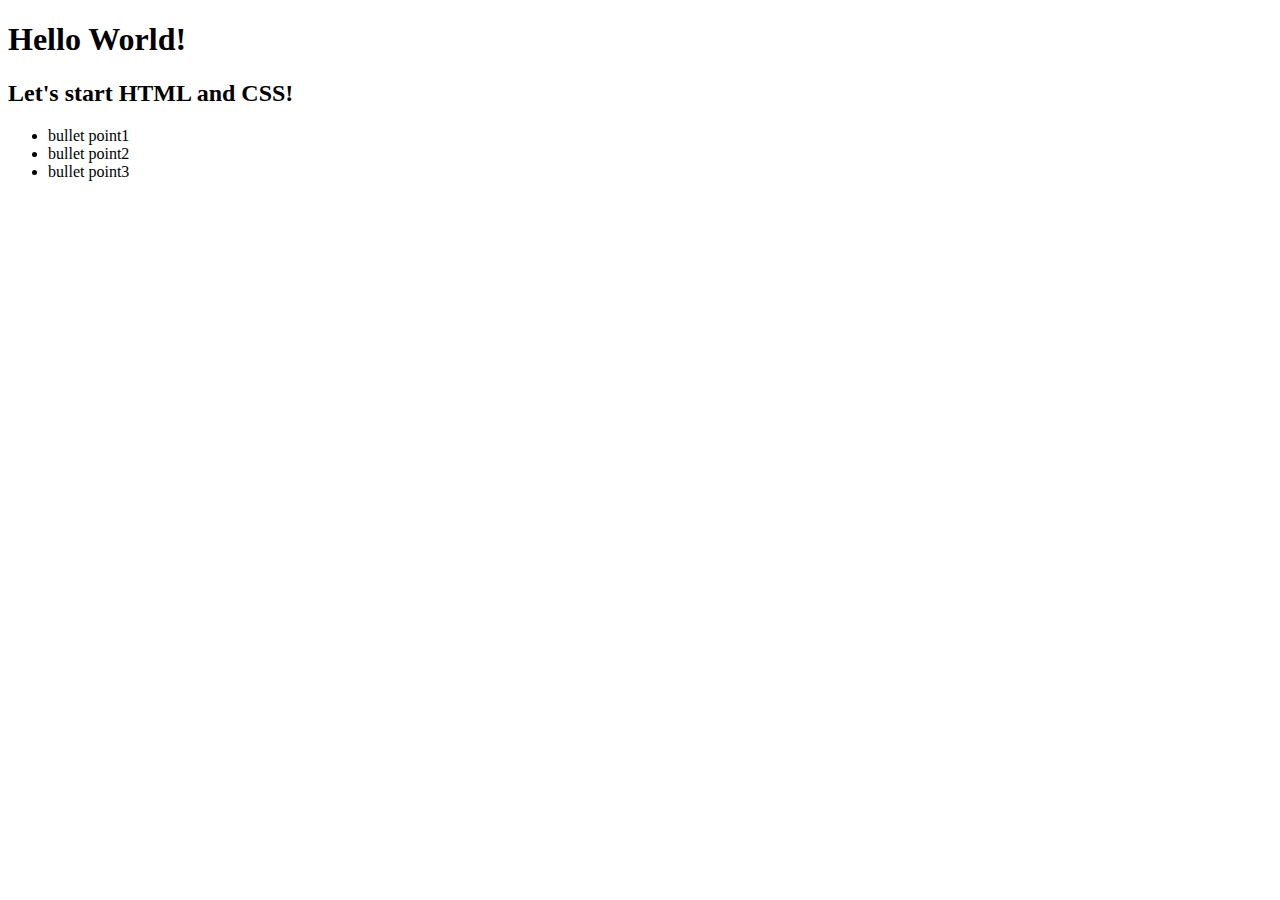
<file: 1.html>
<!DOCTYPE html>
<html lang="jp">
<head>
    <meta charset="UTF-8">
    <title>テンプレート</title>
</head>
<body>
      <h1>Hello World!</h1>
  <h2>Let's start HTML and CSS!</h2>
    <ul>
      <li>bullet point1</li>
      <li>bullet point2</li>
      <li>bullet point3</li>
    </ul>
</body>
</html>
</file>
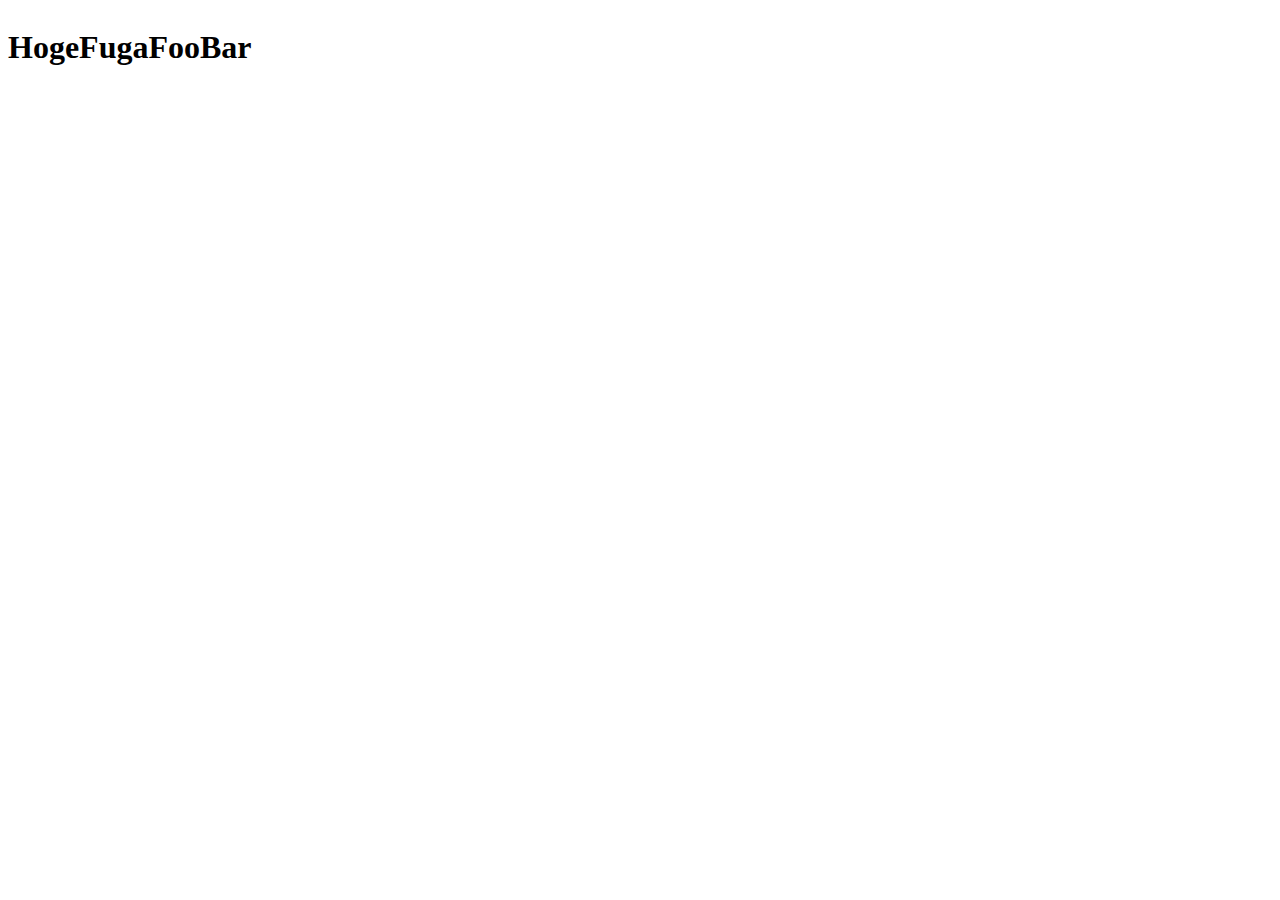
<file: 5.html>
<html lang="ja">
    <head>
        <style>
            #flex-start {
                display: flex;
                align-items: flex-start;
            }
        </style>
    </head>
    <body>
        <div id="flex-start">
            <h1>Hoge</h1>
            <h1>Fuga</h1>
            <h1>Foo</h1>
            <h1>Bar</h1>
        </div>
    </body>
</html>
</file>
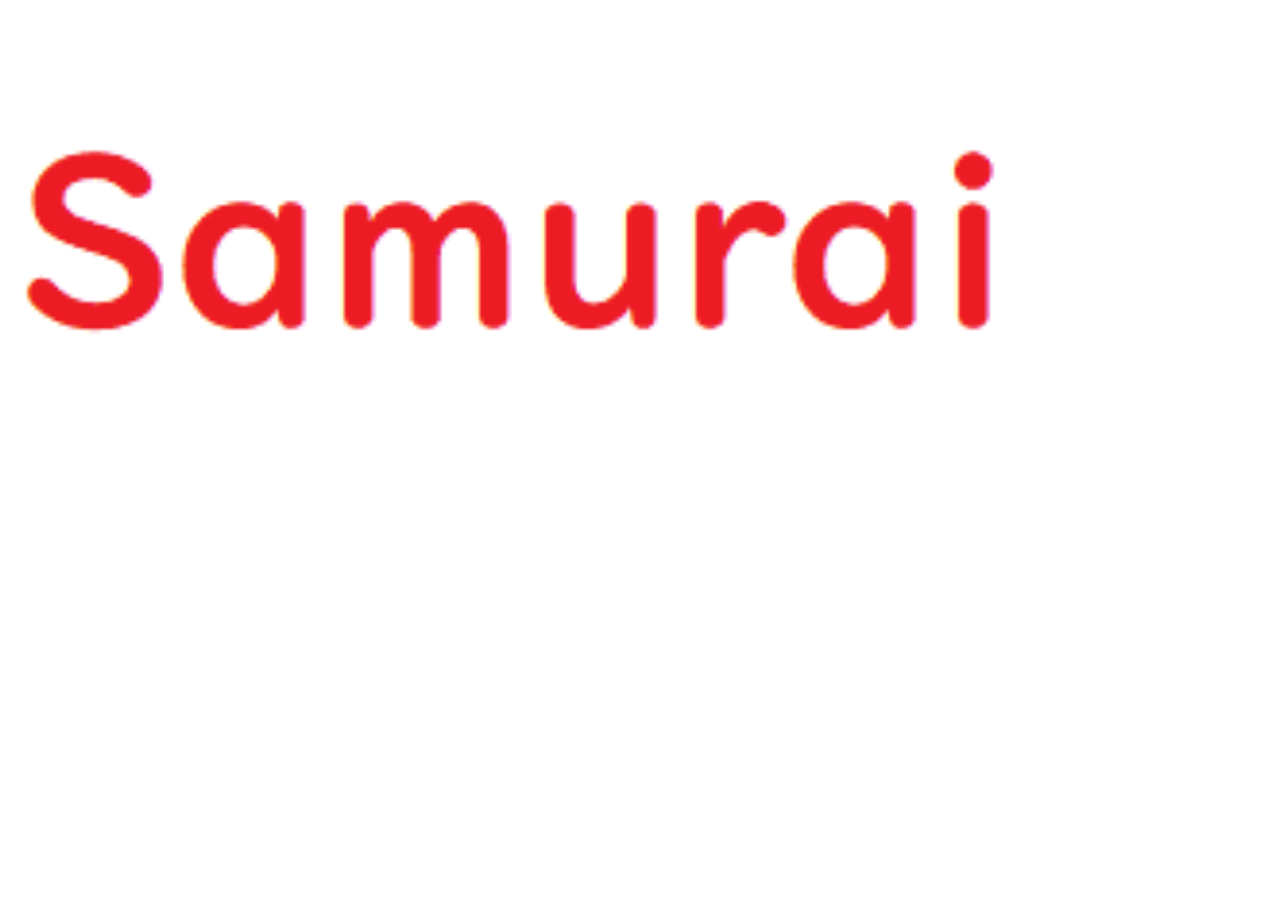
<file: about.html>
<html lang="ja">
    <head>
        <style>
           #responsive-img{
               height:auto;
               width:80vw;
           }
        </style>
    </head>
    <body>
        <img src="hoge.png" id="responsive-img">
    </body>
</html>
</file>
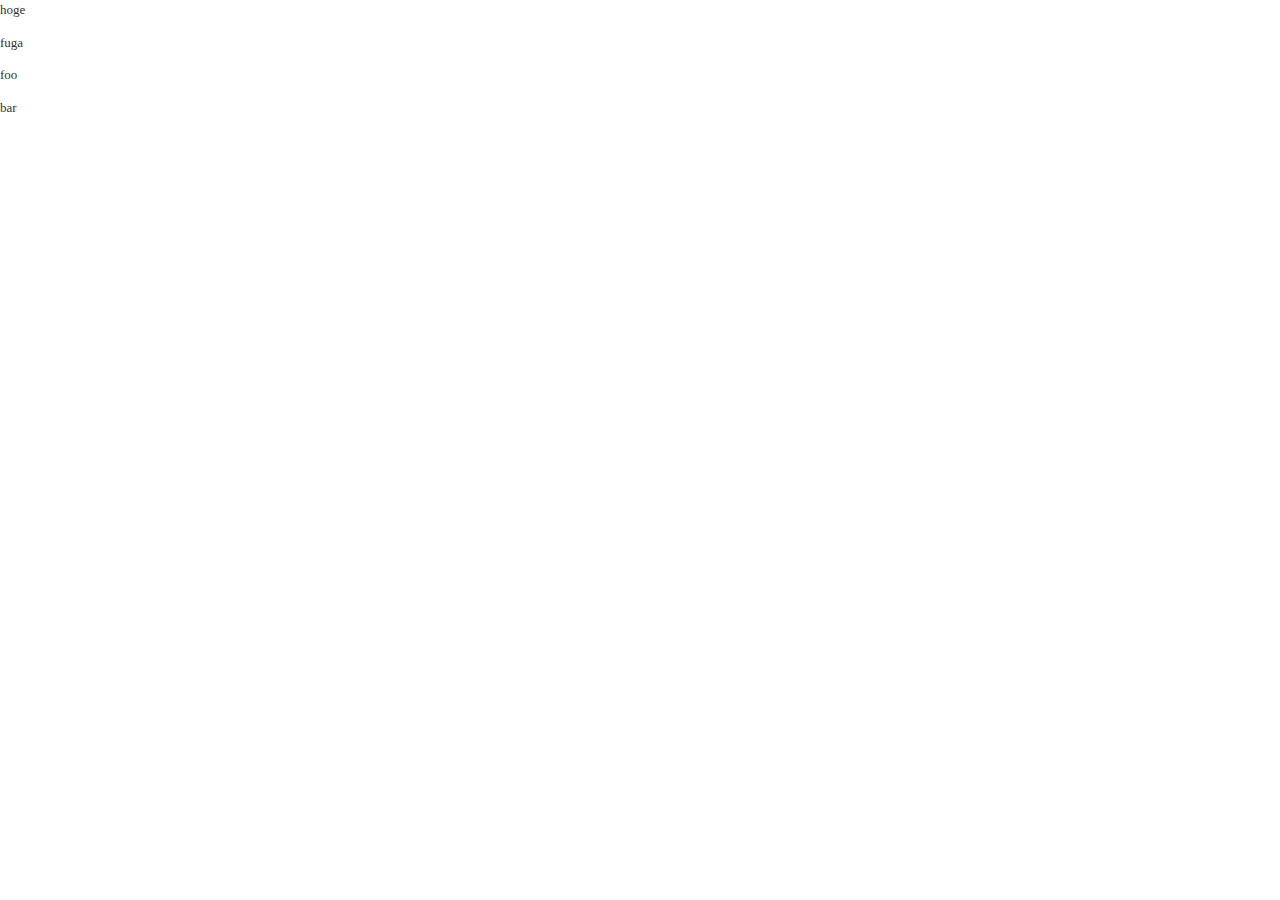
<file: index2.html>
<html lang="ja">
    <head>
        <meta charset="UTF-8">
        <title>HTML/CSSの学習</title>
        <link rel="stylesheet"href="stylesheet.css">
    </head>
    <body>
        <div id="wrapper">
            <div id="layout">
                <p id="layout1">hoge</p>
                <p id="layout2">fuga</p>
                <p id="layout3">foo</p>
                <p id="layout4">bar</p>
            </div>
        </div>
    </body>
</html>
</file>
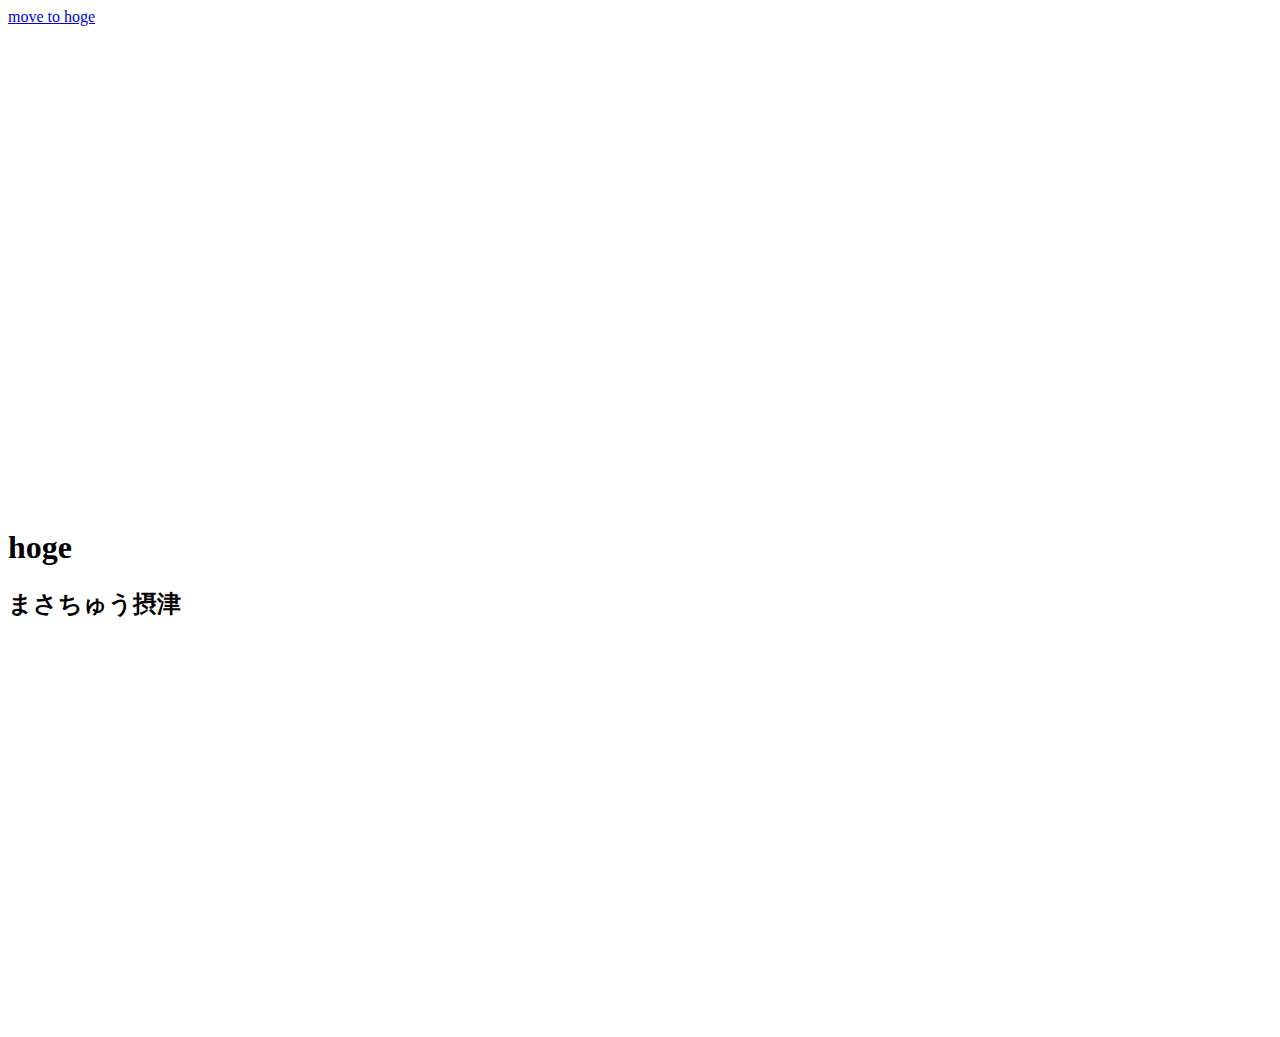
<file: nin.html>
<html lang="jp">
    <head>
        <meta charset="UTF-8">
        <style>
            html{
                scroll-behavior:smooth;
            }
            .size {
                height: 500px;
            }
            
        </style>
    </head>
    <body>
        <div class="size">
            <a href="#hoge">move to hoge</a>
        </div>
        <div id="hoge" class="size">
            <h1>hoge</h1>
            <h2>まさちゅう摂津</h2>
        </div>
    </body>
</html>
</file>
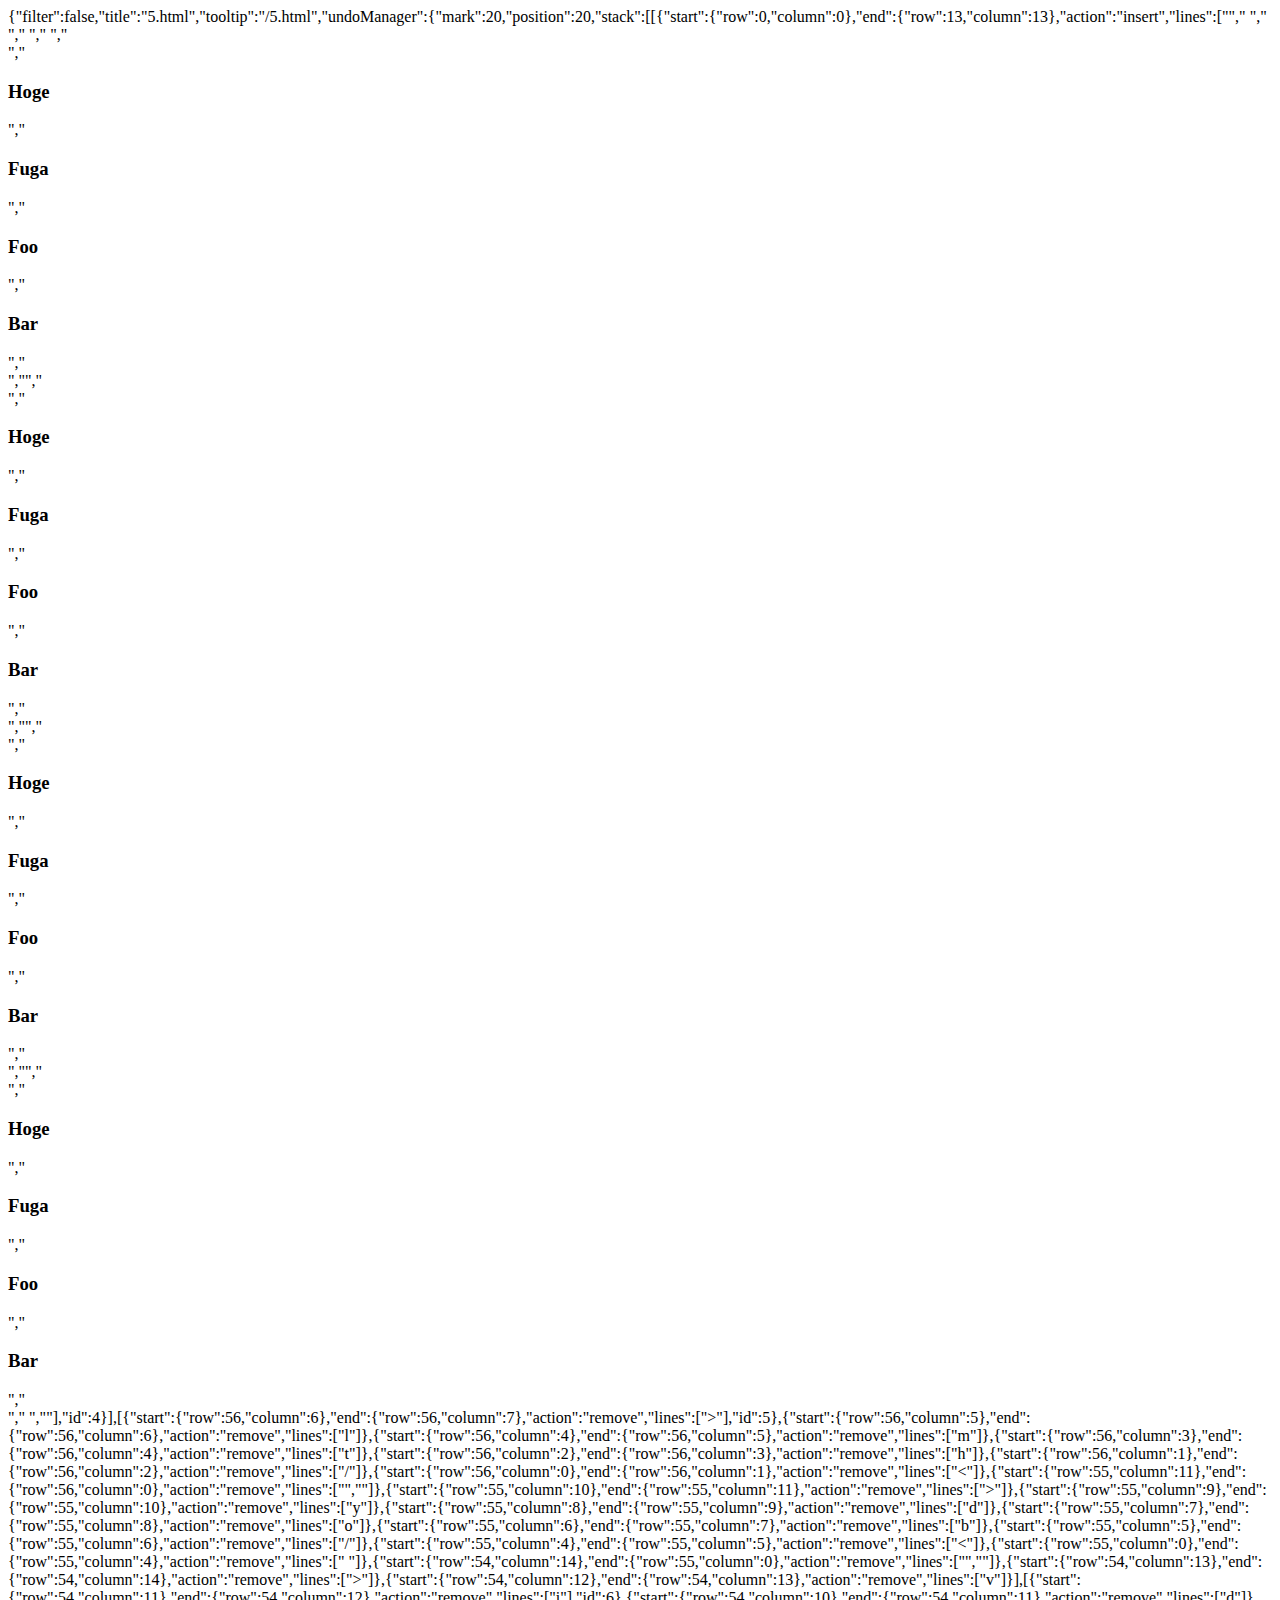
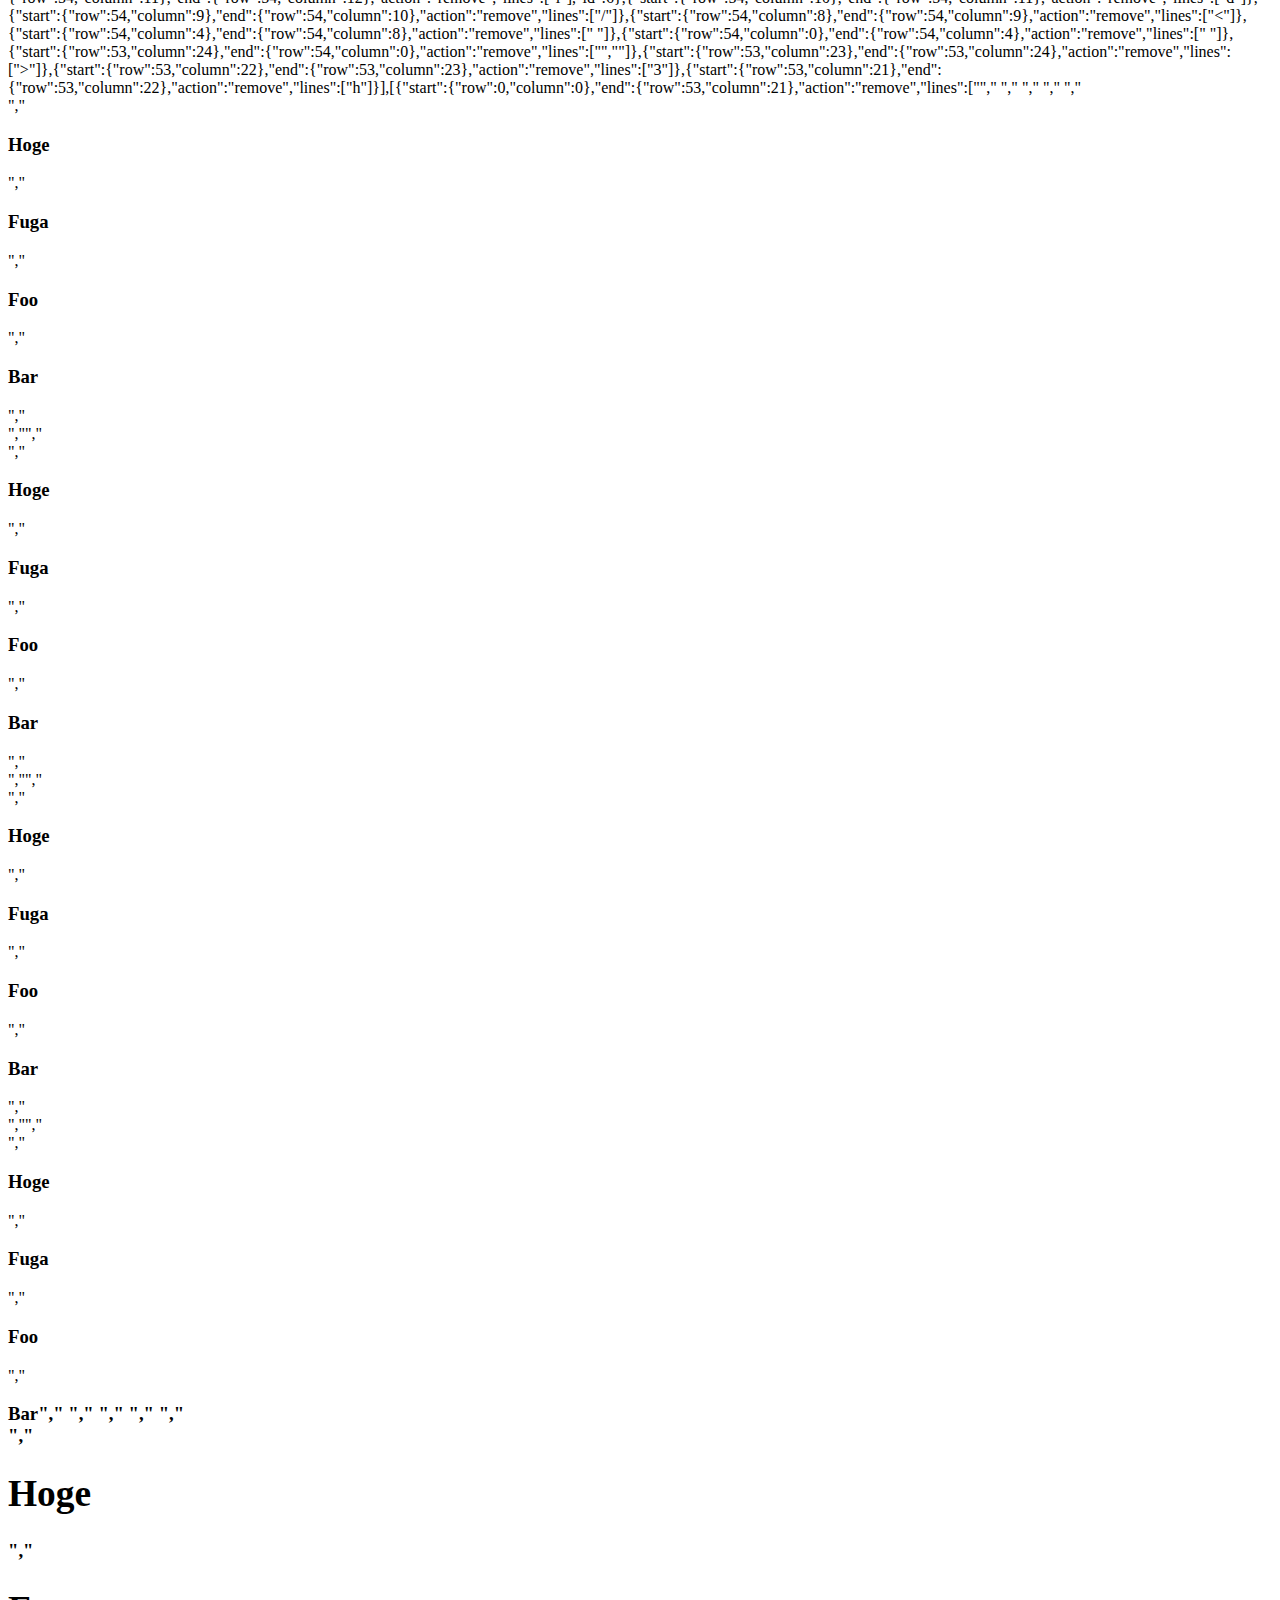
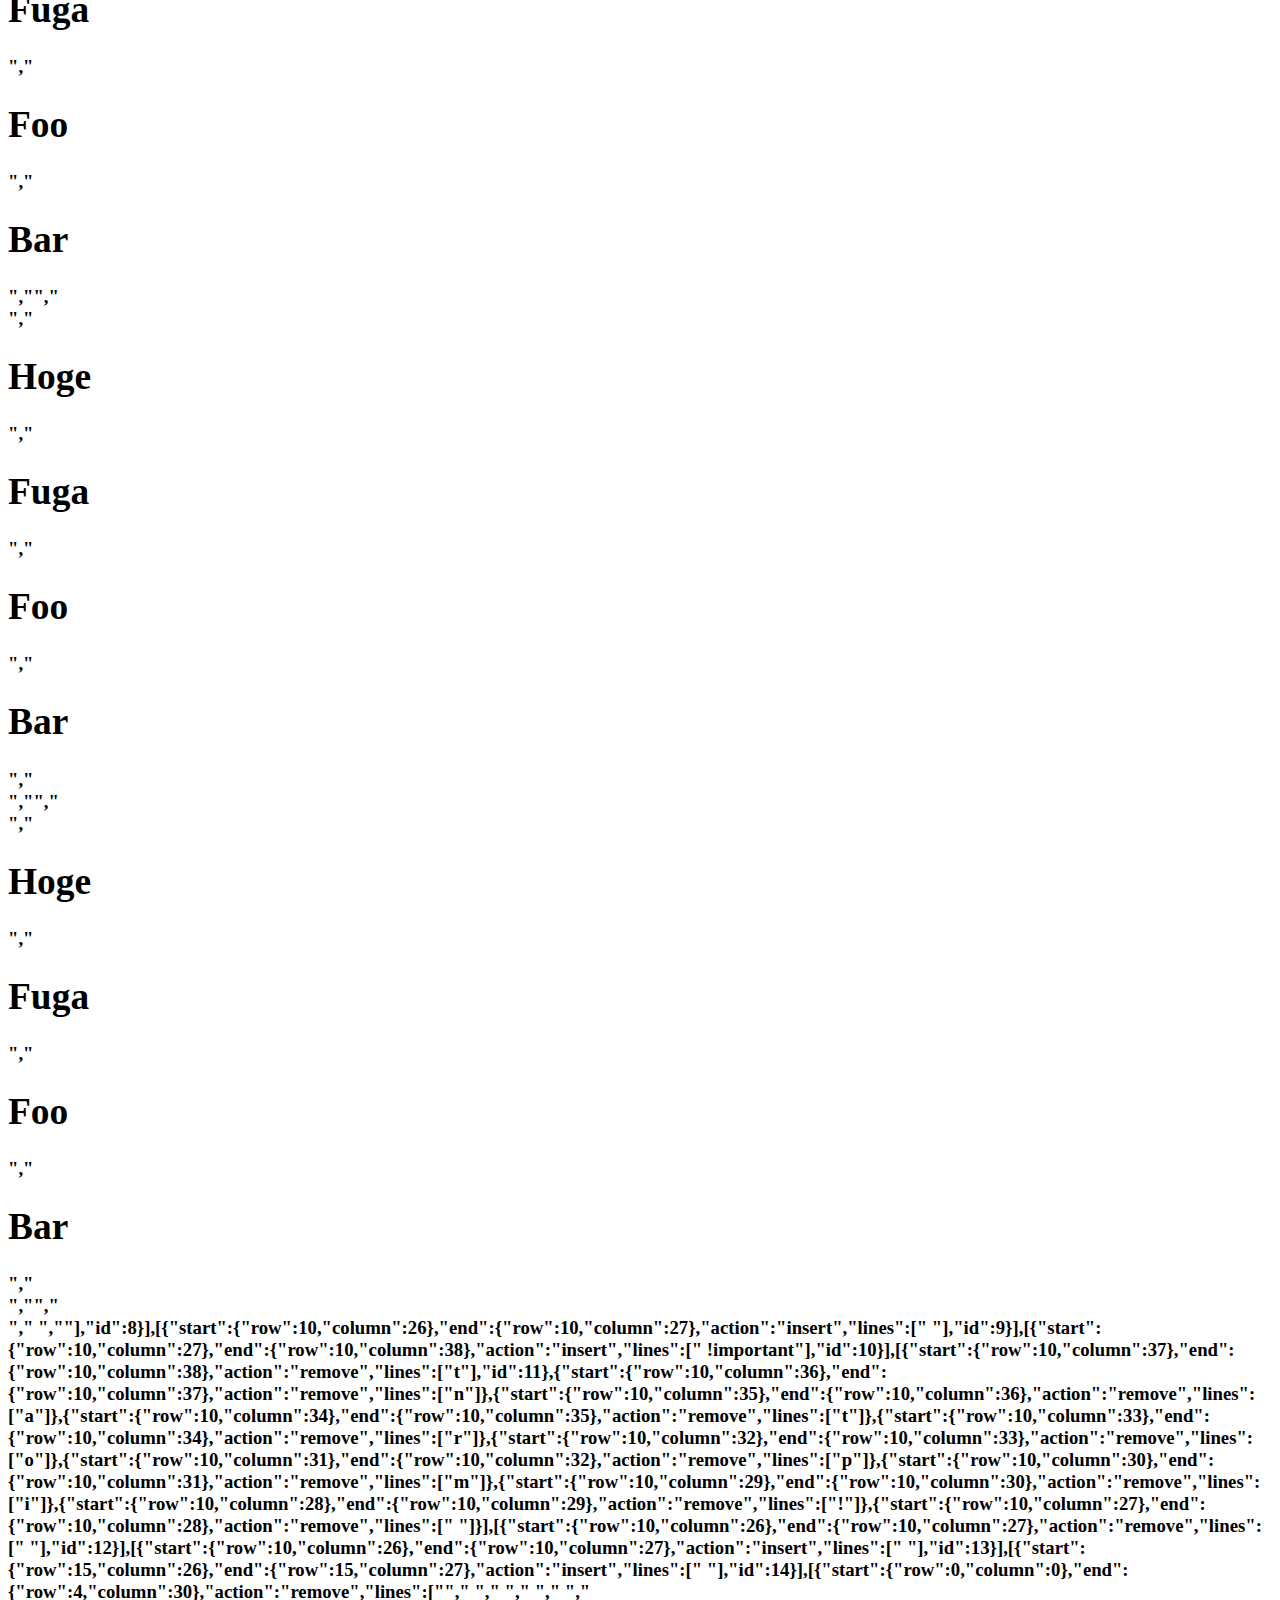
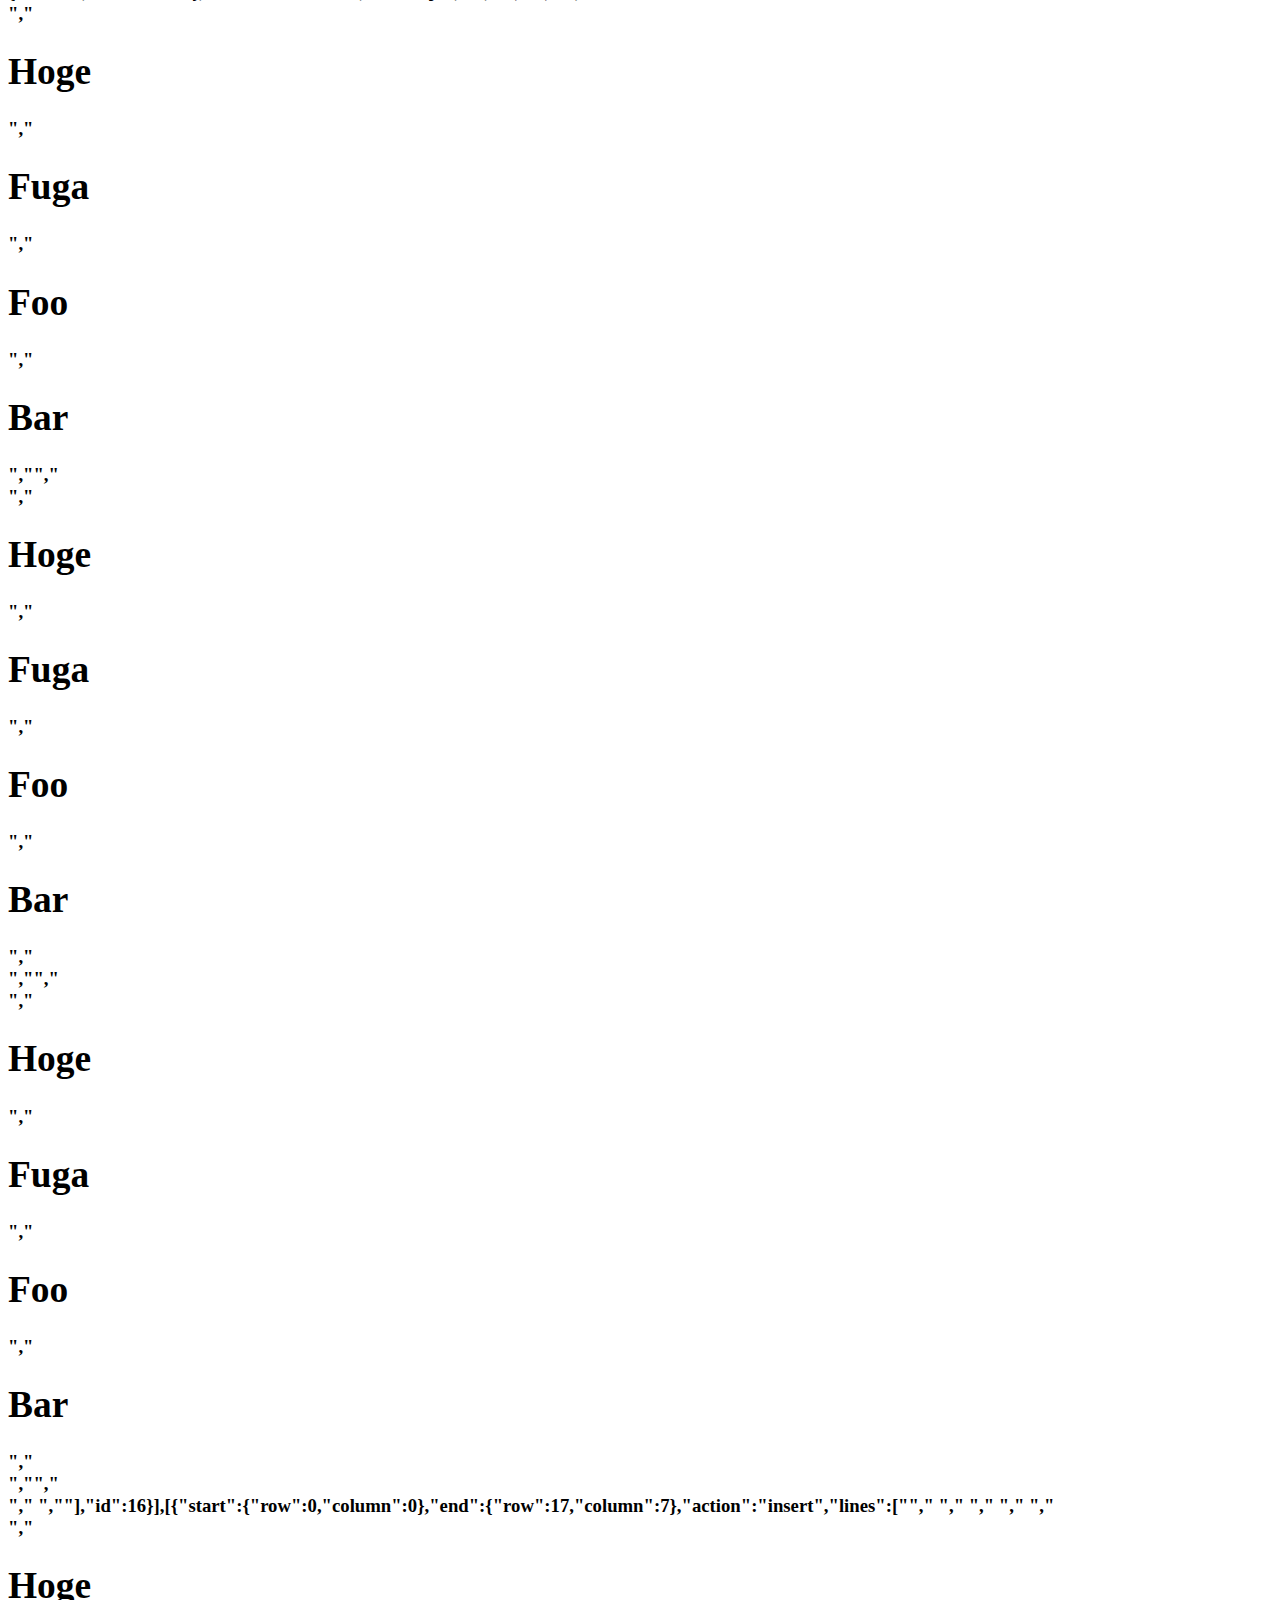
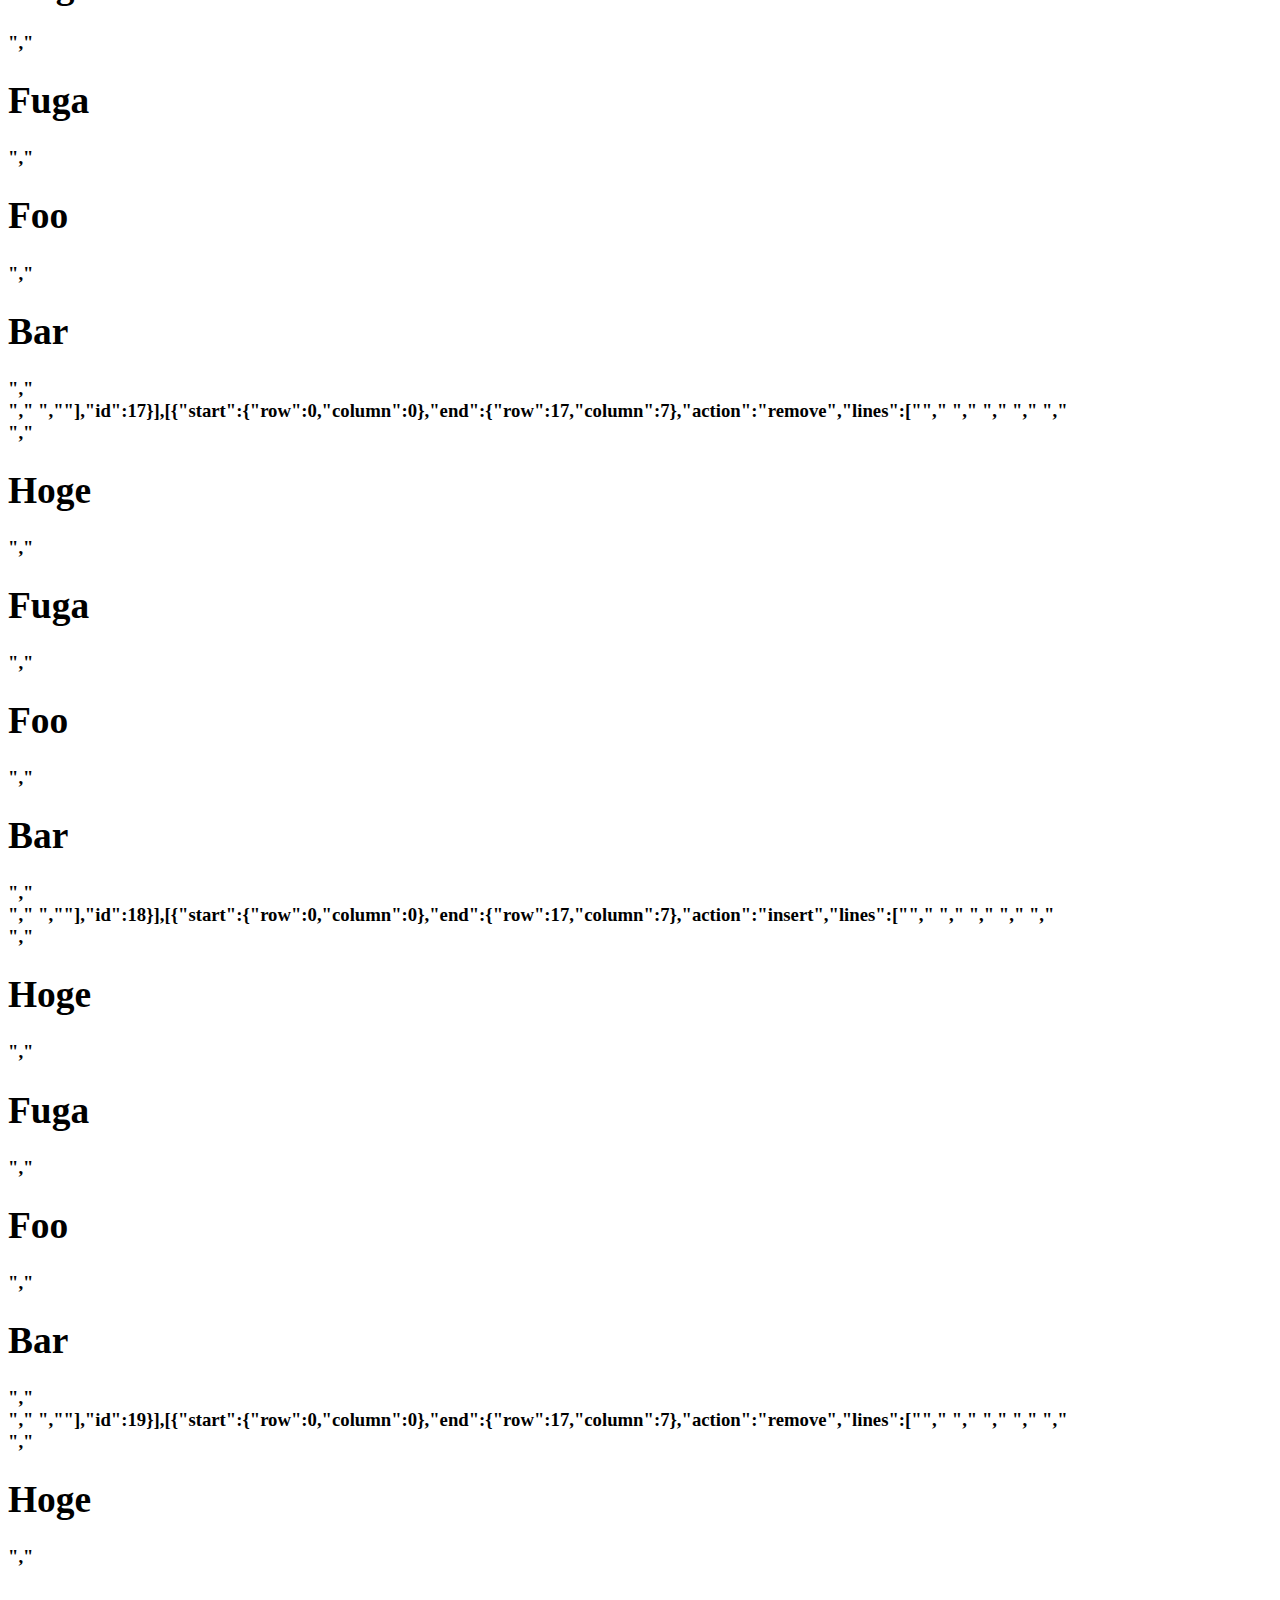
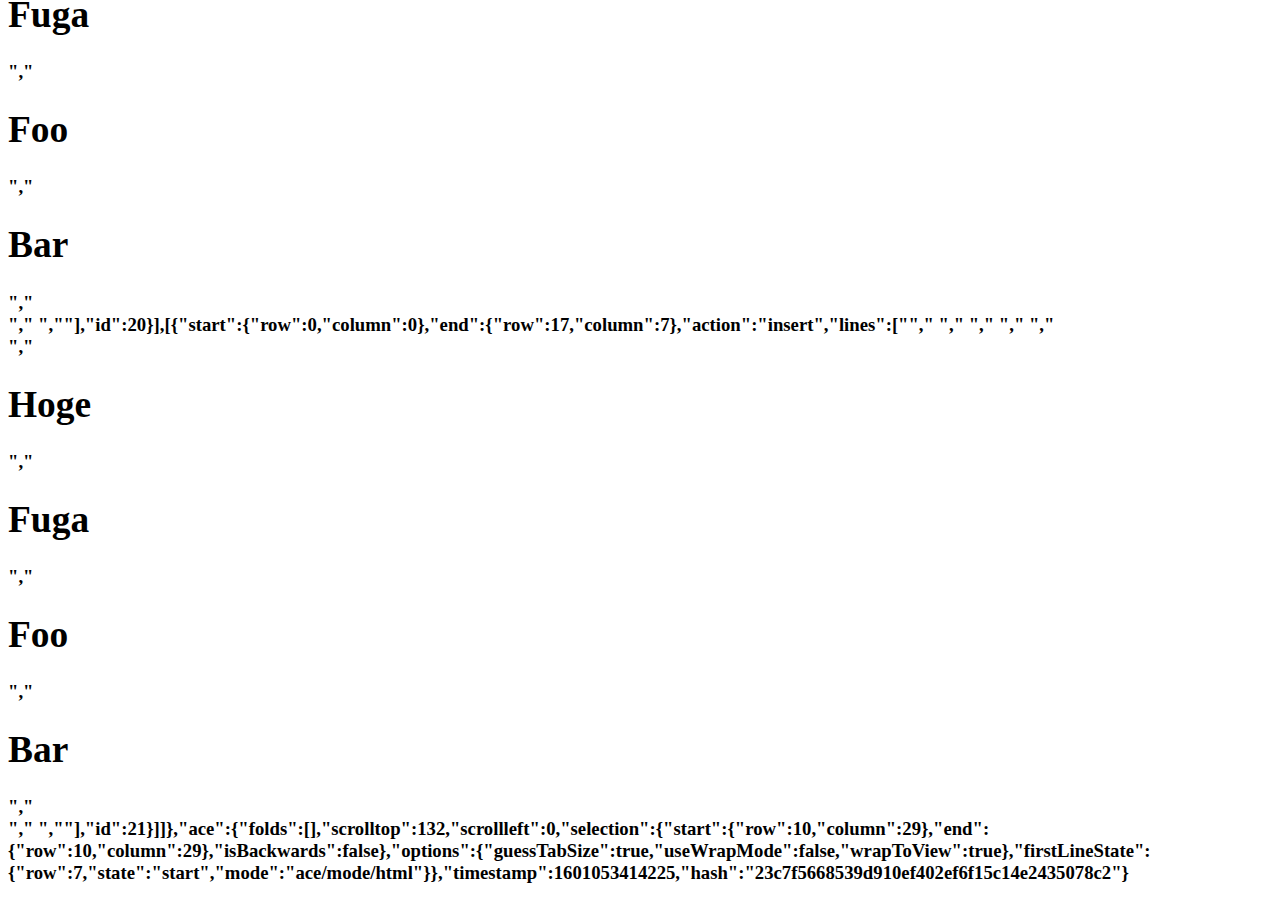
<file: .c9/metadata/environment/5.html>
{"filter":false,"title":"5.html","tooltip":"/5.html","undoManager":{"mark":20,"position":20,"stack":[[{"start":{"row":0,"column":0},"end":{"row":13,"column":13},"action":"insert","lines":["<html lang=\"ja\">","    <head>","        <style>","            #sort {","                display: flex;","                flex-direction: row;","                background-color: red;","            }","","            #reverse {","                display: flex;","                flex-direction: row-reverse;","                background-color: yellow;","            }"],"id":1},{"start":{"row":0,"column":0},"end":{"row":0,"column":1},"action":"remove","lines":["<"]}],[{"start":{"row":0,"column":0},"end":{"row":0,"column":1},"action":"insert","lines":["<"],"id":2}],[{"start":{"row":13,"column":13},"end":{"row":14,"column":0},"action":"insert","lines":["",""],"id":3},{"start":{"row":14,"column":0},"end":{"row":14,"column":12},"action":"insert","lines":["            "]}],[{"start":{"row":14,"column":12},"end":{"row":56,"column":7},"action":"insert","lines":["#column {","                display: flex;","                flex-direction: column;","                background-color: blue;","            }","","            #column-reverse {","                display: flex;","                flex-direction: column-reverse;","                background-color: green;","            }","        </style>","    </head>","    <body>","        <div id=\"sort\">","            <h3>Hoge</h3>","            <h3>Fuga</h3>","            <h3>Foo</h3>","            <h3>Bar</h3>","        </div>","","        <div id=\"reverse\">","            <h3>Hoge</h3>","            <h3>Fuga</h3>","            <h3>Foo</h3>","            <h3>Bar</h3>","        </div>","","        <div id=\"column\">","            <h3>Hoge</h3>","            <h3>Fuga</h3>","            <h3>Foo</h3>","            <h3>Bar</h3>","        </div>","","        <div id=\"column-reverse\">","            <h3>Hoge</h3>","            <h3>Fuga</h3>","            <h3>Foo</h3>","            <h3>Bar</h3>","        </div>","    </body>","</html>"],"id":4}],[{"start":{"row":56,"column":6},"end":{"row":56,"column":7},"action":"remove","lines":[">"],"id":5},{"start":{"row":56,"column":5},"end":{"row":56,"column":6},"action":"remove","lines":["l"]},{"start":{"row":56,"column":4},"end":{"row":56,"column":5},"action":"remove","lines":["m"]},{"start":{"row":56,"column":3},"end":{"row":56,"column":4},"action":"remove","lines":["t"]},{"start":{"row":56,"column":2},"end":{"row":56,"column":3},"action":"remove","lines":["h"]},{"start":{"row":56,"column":1},"end":{"row":56,"column":2},"action":"remove","lines":["/"]},{"start":{"row":56,"column":0},"end":{"row":56,"column":1},"action":"remove","lines":["<"]},{"start":{"row":55,"column":11},"end":{"row":56,"column":0},"action":"remove","lines":["",""]},{"start":{"row":55,"column":10},"end":{"row":55,"column":11},"action":"remove","lines":[">"]},{"start":{"row":55,"column":9},"end":{"row":55,"column":10},"action":"remove","lines":["y"]},{"start":{"row":55,"column":8},"end":{"row":55,"column":9},"action":"remove","lines":["d"]},{"start":{"row":55,"column":7},"end":{"row":55,"column":8},"action":"remove","lines":["o"]},{"start":{"row":55,"column":6},"end":{"row":55,"column":7},"action":"remove","lines":["b"]},{"start":{"row":55,"column":5},"end":{"row":55,"column":6},"action":"remove","lines":["/"]},{"start":{"row":55,"column":4},"end":{"row":55,"column":5},"action":"remove","lines":["<"]},{"start":{"row":55,"column":0},"end":{"row":55,"column":4},"action":"remove","lines":["    "]},{"start":{"row":54,"column":14},"end":{"row":55,"column":0},"action":"remove","lines":["",""]},{"start":{"row":54,"column":13},"end":{"row":54,"column":14},"action":"remove","lines":[">"]},{"start":{"row":54,"column":12},"end":{"row":54,"column":13},"action":"remove","lines":["v"]}],[{"start":{"row":54,"column":11},"end":{"row":54,"column":12},"action":"remove","lines":["i"],"id":6},{"start":{"row":54,"column":10},"end":{"row":54,"column":11},"action":"remove","lines":["d"]},{"start":{"row":54,"column":9},"end":{"row":54,"column":10},"action":"remove","lines":["/"]},{"start":{"row":54,"column":8},"end":{"row":54,"column":9},"action":"remove","lines":["<"]},{"start":{"row":54,"column":4},"end":{"row":54,"column":8},"action":"remove","lines":["    "]},{"start":{"row":54,"column":0},"end":{"row":54,"column":4},"action":"remove","lines":["    "]},{"start":{"row":53,"column":24},"end":{"row":54,"column":0},"action":"remove","lines":["",""]},{"start":{"row":53,"column":23},"end":{"row":53,"column":24},"action":"remove","lines":[">"]},{"start":{"row":53,"column":22},"end":{"row":53,"column":23},"action":"remove","lines":["3"]},{"start":{"row":53,"column":21},"end":{"row":53,"column":22},"action":"remove","lines":["h"]}],[{"start":{"row":0,"column":0},"end":{"row":53,"column":21},"action":"remove","lines":["<html lang=\"ja\">","    <head>","        <style>","            #sort {","                display: flex;","                flex-direction: row;","                background-color: red;","            }","","            #reverse {","                display: flex;","                flex-direction: row-reverse;","                background-color: yellow;","            }","            #column {","                display: flex;","                flex-direction: column;","                background-color: blue;","            }","","            #column-reverse {","                display: flex;","                flex-direction: column-reverse;","                background-color: green;","            }","        </style>","    </head>","    <body>","        <div id=\"sort\">","            <h3>Hoge</h3>","            <h3>Fuga</h3>","            <h3>Foo</h3>","            <h3>Bar</h3>","        </div>","","        <div id=\"reverse\">","            <h3>Hoge</h3>","            <h3>Fuga</h3>","            <h3>Foo</h3>","            <h3>Bar</h3>","        </div>","","        <div id=\"column\">","            <h3>Hoge</h3>","            <h3>Fuga</h3>","            <h3>Foo</h3>","            <h3>Bar</h3>","        </div>","","        <div id=\"column-reverse\">","            <h3>Hoge</h3>","            <h3>Fuga</h3>","            <h3>Foo</h3>","            <h3>Bar</"],"id":7}],[{"start":{"row":0,"column":0},"end":{"row":43,"column":7},"action":"insert","lines":["<html lang=\"ja\">","    <head>","        <style>","            #no-wrap {","                display: flex;","                flex-wrap:nowrap;","            }","","            #wrap {","                display: flex;","                flex-wrap:wrap;","            }","","            #no-wrap {","                display: flex;","                flex-wrap:wrap-reverse;","            }","","        </style>","    </head>","    <body>","        <div id=\"no-wrap\">","            <h1>Hoge</h1>","            <h1>Fuga</h1>","            <h1>Foo</h1>","            <h1>Bar</h1>","","        <div id=\"wrap\">","            <h1>Hoge</h1>","            <h1>Fuga</h1>","            <h1>Foo</h1>","            <h1>Bar</h1>","        </div>","","        <div id=\"no-wrap\">","            <h1>Hoge</h1>","            <h1>Fuga</h1>","            <h1>Foo</h1>","            <h1>Bar</h1>","        </div>","","        </div>","    </body>","</html>"],"id":8}],[{"start":{"row":10,"column":26},"end":{"row":10,"column":27},"action":"insert","lines":[" "],"id":9}],[{"start":{"row":10,"column":27},"end":{"row":10,"column":38},"action":"insert","lines":[" !important"],"id":10}],[{"start":{"row":10,"column":37},"end":{"row":10,"column":38},"action":"remove","lines":["t"],"id":11},{"start":{"row":10,"column":36},"end":{"row":10,"column":37},"action":"remove","lines":["n"]},{"start":{"row":10,"column":35},"end":{"row":10,"column":36},"action":"remove","lines":["a"]},{"start":{"row":10,"column":34},"end":{"row":10,"column":35},"action":"remove","lines":["t"]},{"start":{"row":10,"column":33},"end":{"row":10,"column":34},"action":"remove","lines":["r"]},{"start":{"row":10,"column":32},"end":{"row":10,"column":33},"action":"remove","lines":["o"]},{"start":{"row":10,"column":31},"end":{"row":10,"column":32},"action":"remove","lines":["p"]},{"start":{"row":10,"column":30},"end":{"row":10,"column":31},"action":"remove","lines":["m"]},{"start":{"row":10,"column":29},"end":{"row":10,"column":30},"action":"remove","lines":["i"]},{"start":{"row":10,"column":28},"end":{"row":10,"column":29},"action":"remove","lines":["!"]},{"start":{"row":10,"column":27},"end":{"row":10,"column":28},"action":"remove","lines":[" "]}],[{"start":{"row":10,"column":26},"end":{"row":10,"column":27},"action":"remove","lines":[" "],"id":12}],[{"start":{"row":10,"column":26},"end":{"row":10,"column":27},"action":"insert","lines":[" "],"id":13}],[{"start":{"row":15,"column":26},"end":{"row":15,"column":27},"action":"insert","lines":[" "],"id":14}],[{"start":{"row":0,"column":0},"end":{"row":4,"column":30},"action":"remove","lines":["<html lang=\"ja\">","    <head>","        <style>","            #no-wrap {","                display: flex;"],"id":15}],[{"start":{"row":0,"column":0},"end":{"row":39,"column":7},"action":"remove","lines":["","                flex-wrap:nowrap;","            }","","            #wrap {","                display: flex;","                flex-wrap: wrap;","            }","","            #no-wrap {","                display: flex;","                flex-wrap: wrap-reverse;","            }","","        </style>","    </head>","    <body>","        <div id=\"no-wrap\">","            <h1>Hoge</h1>","            <h1>Fuga</h1>","            <h1>Foo</h1>","            <h1>Bar</h1>","","        <div id=\"wrap\">","            <h1>Hoge</h1>","            <h1>Fuga</h1>","            <h1>Foo</h1>","            <h1>Bar</h1>","        </div>","","        <div id=\"no-wrap\">","            <h1>Hoge</h1>","            <h1>Fuga</h1>","            <h1>Foo</h1>","            <h1>Bar</h1>","        </div>","","        </div>","    </body>","</html>"],"id":16}],[{"start":{"row":0,"column":0},"end":{"row":17,"column":7},"action":"insert","lines":["<html lang=\"ja\">","    <head>","        <style>","            #flex-flow {","                display: flex;","                flex-flow: row-reverse wrap;","            }","        </style>","    </head>","    <body>","        <div id=\"flex-flow\">","            <h1>Hoge</h1>","            <h1>Fuga</h1>","            <h1>Foo</h1>","            <h1>Bar</h1>","        </div>","    </body>","</html>"],"id":17}],[{"start":{"row":0,"column":0},"end":{"row":17,"column":7},"action":"remove","lines":["<html lang=\"ja\">","    <head>","        <style>","            #flex-flow {","                display: flex;","                flex-flow: row-reverse wrap;","            }","        </style>","    </head>","    <body>","        <div id=\"flex-flow\">","            <h1>Hoge</h1>","            <h1>Fuga</h1>","            <h1>Foo</h1>","            <h1>Bar</h1>","        </div>","    </body>","</html>"],"id":18}],[{"start":{"row":0,"column":0},"end":{"row":17,"column":7},"action":"insert","lines":["<html lang=\"ja\">","    <head>","        <style>","            #flex-end {","                display: flex;","                justify-content: flex-end;","            }","        </style>","    </head>","    <body>","        <div id=\"flex-end\">","            <h1>Hoge</h1>","            <h1>Fuga</h1>","            <h1>Foo</h1>","            <h1>Bar</h1>","        </div>","    </body>","</html>"],"id":19}],[{"start":{"row":0,"column":0},"end":{"row":17,"column":7},"action":"remove","lines":["<html lang=\"ja\">","    <head>","        <style>","            #flex-end {","                display: flex;","                justify-content: flex-end;","            }","        </style>","    </head>","    <body>","        <div id=\"flex-end\">","            <h1>Hoge</h1>","            <h1>Fuga</h1>","            <h1>Foo</h1>","            <h1>Bar</h1>","        </div>","    </body>","</html>"],"id":20}],[{"start":{"row":0,"column":0},"end":{"row":17,"column":7},"action":"insert","lines":["<html lang=\"ja\">","    <head>","        <style>","            #flex-start {","                display: flex;","                align-items: flex-start;","            }","        </style>","    </head>","    <body>","        <div id=\"flex-start\">","            <h1>Hoge</h1>","            <h1>Fuga</h1>","            <h1>Foo</h1>","            <h1>Bar</h1>","        </div>","    </body>","</html>"],"id":21}]]},"ace":{"folds":[],"scrolltop":132,"scrollleft":0,"selection":{"start":{"row":10,"column":29},"end":{"row":10,"column":29},"isBackwards":false},"options":{"guessTabSize":true,"useWrapMode":false,"wrapToView":true},"firstLineState":{"row":7,"state":"start","mode":"ace/mode/html"}},"timestamp":1601053414225,"hash":"23c7f5668539d910ef402ef6f15c14e2435078c2"}
</file>
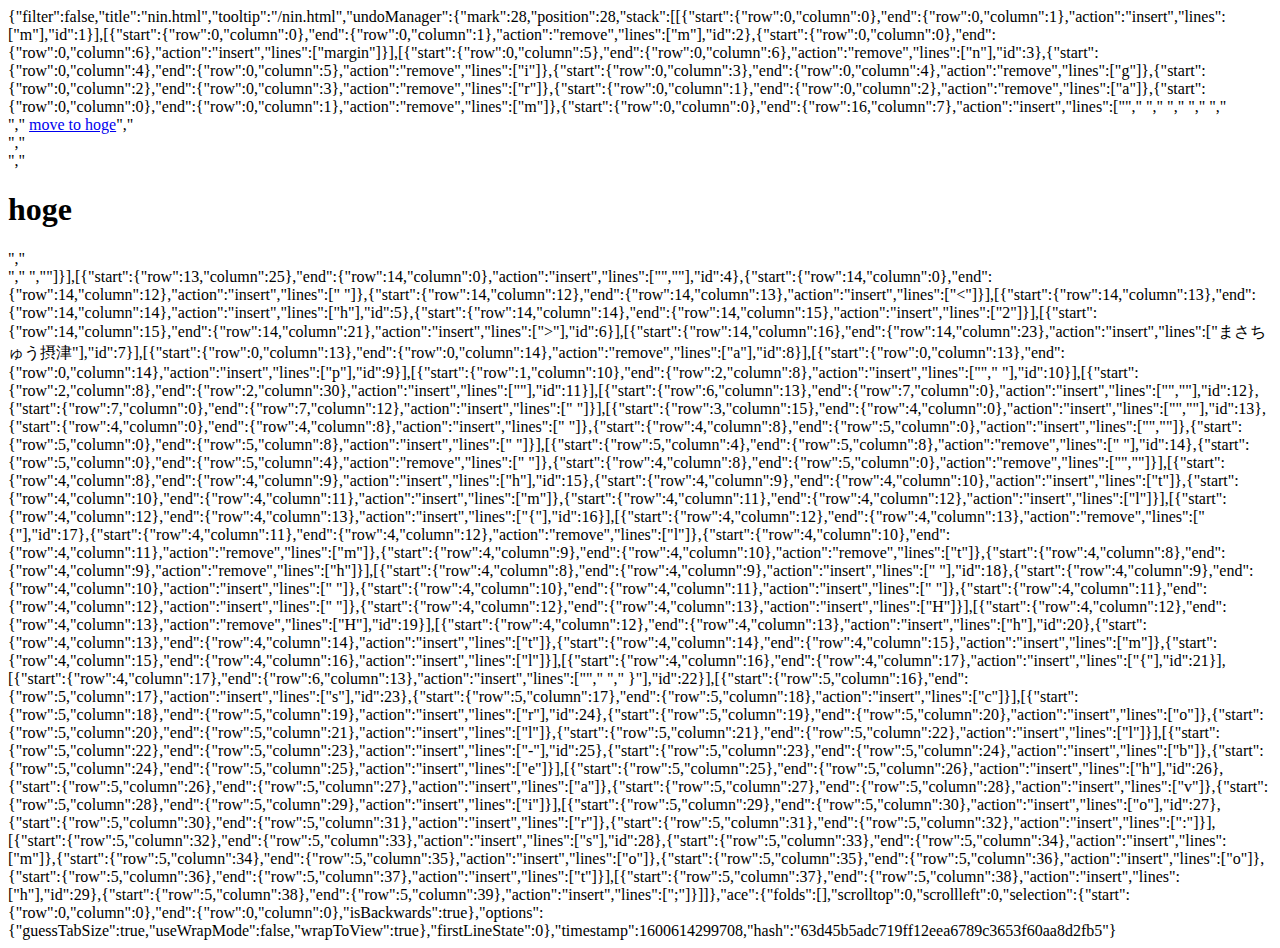
<file: .c9/metadata/environment/nin.html>
{"filter":false,"title":"nin.html","tooltip":"/nin.html","undoManager":{"mark":28,"position":28,"stack":[[{"start":{"row":0,"column":0},"end":{"row":0,"column":1},"action":"insert","lines":["m"],"id":1}],[{"start":{"row":0,"column":0},"end":{"row":0,"column":1},"action":"remove","lines":["m"],"id":2},{"start":{"row":0,"column":0},"end":{"row":0,"column":6},"action":"insert","lines":["margin"]}],[{"start":{"row":0,"column":5},"end":{"row":0,"column":6},"action":"remove","lines":["n"],"id":3},{"start":{"row":0,"column":4},"end":{"row":0,"column":5},"action":"remove","lines":["i"]},{"start":{"row":0,"column":3},"end":{"row":0,"column":4},"action":"remove","lines":["g"]},{"start":{"row":0,"column":2},"end":{"row":0,"column":3},"action":"remove","lines":["r"]},{"start":{"row":0,"column":1},"end":{"row":0,"column":2},"action":"remove","lines":["a"]},{"start":{"row":0,"column":0},"end":{"row":0,"column":1},"action":"remove","lines":["m"]},{"start":{"row":0,"column":0},"end":{"row":16,"column":7},"action":"insert","lines":["<html lang=\"ja\">","    <head>","        <style>","            .size {","                height: 500px;","            }","        </style>","    </head>","    <body>","        <div class=\"size\">","            <a href=\"#hoge\">move to hoge</a>","        </div>","        <div id=\"hoge\" class=\"size\">","            <h1>hoge</h1>","        </div>","    </body>","</html>"]}],[{"start":{"row":13,"column":25},"end":{"row":14,"column":0},"action":"insert","lines":["",""],"id":4},{"start":{"row":14,"column":0},"end":{"row":14,"column":12},"action":"insert","lines":["            "]},{"start":{"row":14,"column":12},"end":{"row":14,"column":13},"action":"insert","lines":["<"]}],[{"start":{"row":14,"column":13},"end":{"row":14,"column":14},"action":"insert","lines":["h"],"id":5},{"start":{"row":14,"column":14},"end":{"row":14,"column":15},"action":"insert","lines":["2"]}],[{"start":{"row":14,"column":15},"end":{"row":14,"column":21},"action":"insert","lines":["></h2>"],"id":6}],[{"start":{"row":14,"column":16},"end":{"row":14,"column":23},"action":"insert","lines":["まさちゅう摂津"],"id":7}],[{"start":{"row":0,"column":13},"end":{"row":0,"column":14},"action":"remove","lines":["a"],"id":8}],[{"start":{"row":0,"column":13},"end":{"row":0,"column":14},"action":"insert","lines":["p"],"id":9}],[{"start":{"row":1,"column":10},"end":{"row":2,"column":8},"action":"insert","lines":["","        "],"id":10}],[{"start":{"row":2,"column":8},"end":{"row":2,"column":30},"action":"insert","lines":["<meta charset=\"UTF-8\">"],"id":11}],[{"start":{"row":6,"column":13},"end":{"row":7,"column":0},"action":"insert","lines":["",""],"id":12},{"start":{"row":7,"column":0},"end":{"row":7,"column":12},"action":"insert","lines":["            "]}],[{"start":{"row":3,"column":15},"end":{"row":4,"column":0},"action":"insert","lines":["",""],"id":13},{"start":{"row":4,"column":0},"end":{"row":4,"column":8},"action":"insert","lines":["        "]},{"start":{"row":4,"column":8},"end":{"row":5,"column":0},"action":"insert","lines":["",""]},{"start":{"row":5,"column":0},"end":{"row":5,"column":8},"action":"insert","lines":["        "]}],[{"start":{"row":5,"column":4},"end":{"row":5,"column":8},"action":"remove","lines":["    "],"id":14},{"start":{"row":5,"column":0},"end":{"row":5,"column":4},"action":"remove","lines":["    "]},{"start":{"row":4,"column":8},"end":{"row":5,"column":0},"action":"remove","lines":["",""]}],[{"start":{"row":4,"column":8},"end":{"row":4,"column":9},"action":"insert","lines":["h"],"id":15},{"start":{"row":4,"column":9},"end":{"row":4,"column":10},"action":"insert","lines":["t"]},{"start":{"row":4,"column":10},"end":{"row":4,"column":11},"action":"insert","lines":["m"]},{"start":{"row":4,"column":11},"end":{"row":4,"column":12},"action":"insert","lines":["l"]}],[{"start":{"row":4,"column":12},"end":{"row":4,"column":13},"action":"insert","lines":["{"],"id":16}],[{"start":{"row":4,"column":12},"end":{"row":4,"column":13},"action":"remove","lines":["{"],"id":17},{"start":{"row":4,"column":11},"end":{"row":4,"column":12},"action":"remove","lines":["l"]},{"start":{"row":4,"column":10},"end":{"row":4,"column":11},"action":"remove","lines":["m"]},{"start":{"row":4,"column":9},"end":{"row":4,"column":10},"action":"remove","lines":["t"]},{"start":{"row":4,"column":8},"end":{"row":4,"column":9},"action":"remove","lines":["h"]}],[{"start":{"row":4,"column":8},"end":{"row":4,"column":9},"action":"insert","lines":[" "],"id":18},{"start":{"row":4,"column":9},"end":{"row":4,"column":10},"action":"insert","lines":[" "]},{"start":{"row":4,"column":10},"end":{"row":4,"column":11},"action":"insert","lines":[" "]},{"start":{"row":4,"column":11},"end":{"row":4,"column":12},"action":"insert","lines":[" "]},{"start":{"row":4,"column":12},"end":{"row":4,"column":13},"action":"insert","lines":["H"]}],[{"start":{"row":4,"column":12},"end":{"row":4,"column":13},"action":"remove","lines":["H"],"id":19}],[{"start":{"row":4,"column":12},"end":{"row":4,"column":13},"action":"insert","lines":["h"],"id":20},{"start":{"row":4,"column":13},"end":{"row":4,"column":14},"action":"insert","lines":["t"]},{"start":{"row":4,"column":14},"end":{"row":4,"column":15},"action":"insert","lines":["m"]},{"start":{"row":4,"column":15},"end":{"row":4,"column":16},"action":"insert","lines":["l"]}],[{"start":{"row":4,"column":16},"end":{"row":4,"column":17},"action":"insert","lines":["{"],"id":21}],[{"start":{"row":4,"column":17},"end":{"row":6,"column":13},"action":"insert","lines":["","                ","            }"],"id":22}],[{"start":{"row":5,"column":16},"end":{"row":5,"column":17},"action":"insert","lines":["s"],"id":23},{"start":{"row":5,"column":17},"end":{"row":5,"column":18},"action":"insert","lines":["c"]}],[{"start":{"row":5,"column":18},"end":{"row":5,"column":19},"action":"insert","lines":["r"],"id":24},{"start":{"row":5,"column":19},"end":{"row":5,"column":20},"action":"insert","lines":["o"]},{"start":{"row":5,"column":20},"end":{"row":5,"column":21},"action":"insert","lines":["l"]},{"start":{"row":5,"column":21},"end":{"row":5,"column":22},"action":"insert","lines":["l"]}],[{"start":{"row":5,"column":22},"end":{"row":5,"column":23},"action":"insert","lines":["-"],"id":25},{"start":{"row":5,"column":23},"end":{"row":5,"column":24},"action":"insert","lines":["b"]},{"start":{"row":5,"column":24},"end":{"row":5,"column":25},"action":"insert","lines":["e"]}],[{"start":{"row":5,"column":25},"end":{"row":5,"column":26},"action":"insert","lines":["h"],"id":26},{"start":{"row":5,"column":26},"end":{"row":5,"column":27},"action":"insert","lines":["a"]},{"start":{"row":5,"column":27},"end":{"row":5,"column":28},"action":"insert","lines":["v"]},{"start":{"row":5,"column":28},"end":{"row":5,"column":29},"action":"insert","lines":["i"]}],[{"start":{"row":5,"column":29},"end":{"row":5,"column":30},"action":"insert","lines":["o"],"id":27},{"start":{"row":5,"column":30},"end":{"row":5,"column":31},"action":"insert","lines":["r"]},{"start":{"row":5,"column":31},"end":{"row":5,"column":32},"action":"insert","lines":[":"]}],[{"start":{"row":5,"column":32},"end":{"row":5,"column":33},"action":"insert","lines":["s"],"id":28},{"start":{"row":5,"column":33},"end":{"row":5,"column":34},"action":"insert","lines":["m"]},{"start":{"row":5,"column":34},"end":{"row":5,"column":35},"action":"insert","lines":["o"]},{"start":{"row":5,"column":35},"end":{"row":5,"column":36},"action":"insert","lines":["o"]},{"start":{"row":5,"column":36},"end":{"row":5,"column":37},"action":"insert","lines":["t"]}],[{"start":{"row":5,"column":37},"end":{"row":5,"column":38},"action":"insert","lines":["h"],"id":29},{"start":{"row":5,"column":38},"end":{"row":5,"column":39},"action":"insert","lines":[";"]}]]},"ace":{"folds":[],"scrolltop":0,"scrollleft":0,"selection":{"start":{"row":0,"column":0},"end":{"row":0,"column":0},"isBackwards":true},"options":{"guessTabSize":true,"useWrapMode":false,"wrapToView":true},"firstLineState":0},"timestamp":1600614299708,"hash":"63d45b5adc719ff12eea6789c3653f60aa8d2fb5"}
</file>
<file: stylesheet.css>
@charset"UTF-8";
body{
  margin:0;
  padding:0;
  font-family:"ヒラギノ角ゴ Pro w3","Hiragino Kaku Gothic Pro","メイリオ"Meiryo,Osaka,"MP Pゴシック","MS PGothic",sans-serif;
  color:#333;
  font-size:13px;
  line-height:150%;
  }
#wrapper{
  width:100%;
  margin:auto;
  padding:0px;
  border:0px;
  background-color:#FFF;
  top:10px;
}
/*----------header----------*/
#header{
    width:100%;
}
#header h1{
    margin:0;
    padding:0;
}
#corridor{
    width:100%;
    height:auto;
}

/*-----------footer--------*/
#footer{
    clear:both;
    width:100%;
    padding:3px 0;
    background: #39F;
    color:#FFF;
    font-weight:bold;
    text-align:center;
}

/*--------------nav-------------*/
#nav{
    width:100%;
}
#nav ul{
    display:flex;
    margin:0;
    padding:0;
    list-style-type:none;
}
#nav ul li{
    width:20%;
    text-align:center;
}
#nav ul li a {
    display:block;
    height:20px;
    margin:0;
    padding: 10px;
    color:#FFF;
    font-size:20px;
    text-decoration:none;
    background-color:green;
}
#nav ul li a:hover{
    filter:drop-shadow(10px 10px 10px black);
}

 /* -------------------- container -------------------- */
#container{
    width:100%;
    margin: auto ;
    padding: auto;
    padding-top: 20px;
    clear: both;
    display: grid;
    grid-template-columns: 70vw 30vw;
}
/*----------------------main----------------------*/
#main{
    width:95%;
    padding:10px 30px 10px 10px;
}
#main h2{
    margin: 0 0 10px 0;
    padding: 3px 10px 3px 10px;
    color:#FFF;
    font-size: 16px;
    border-left: solid 10px #C00;
    background:#F90 url(.main_h2.jpg) right top repeat-y;
}
#main p{
    margin:0;
    padding:0;
}
#main.post{
    margin: 0 0 30px 0;
}
#main .post img.right{
    margin: 0 0 0 8px;
}
#main .post img.left{
    margin:0 8px 0 0;
}
.right{
    float: right;
    width: 40%;
    height:auto;
}
.left{
    float:left;
    width:40%;
    height:auto;
}

/*-------------------clearfix-------------------*/
.clearfix{
    zoom:1;
}
.clearfix:after{
    content:"";
    display: block;
    clear:both;
}

 /* -------------------- side -------------------- */
 #side {
 	 width: 85%;
 	 padding: 20px;
 	 background-color: #F99;
 }
 #side .box {
 	 margin: 0 auto 30px auto; 	 
 	 padding: 0 0 20px 0;
 	 background:url(side_box.png) bottom no-repeat;
 }
#side .box h2{
     margin: 0;
 	 padding: 8px;
 	 text-align: center;
 	 color: #fff; 	 
 	 font-size: 16px;
 	 line-height: 16px;
 	 font-weight: normal;
 	 background: url(side_box_h2.png) center no-repeat;
}
#side .box .boxbody{
    padding:8px;
    border-right:solid 1px #C36;
    border-bottom:solid 1px #C36;
    border-left:solid 1px #C36;
    background:#fff;
}
#side .box .boxbody ul {
 	 margin: 0 0 16px 0;
 	 padding: 0;
 }
 
#side .box .boxbody ul li {
 	padding: 8px 0 8px 4px;
 	list-style: none;
 	border-bottom: solid 1px #C36;
 }
 #side .box .boxbody ul li:hover {
    padding: 8px 0 8px 4px;
    list-style: none;
    border-bottom: solid 1px #C36;
    box-shadow:0px 4px 4px rgba(0,0,0,0.3);
 }
</file>
